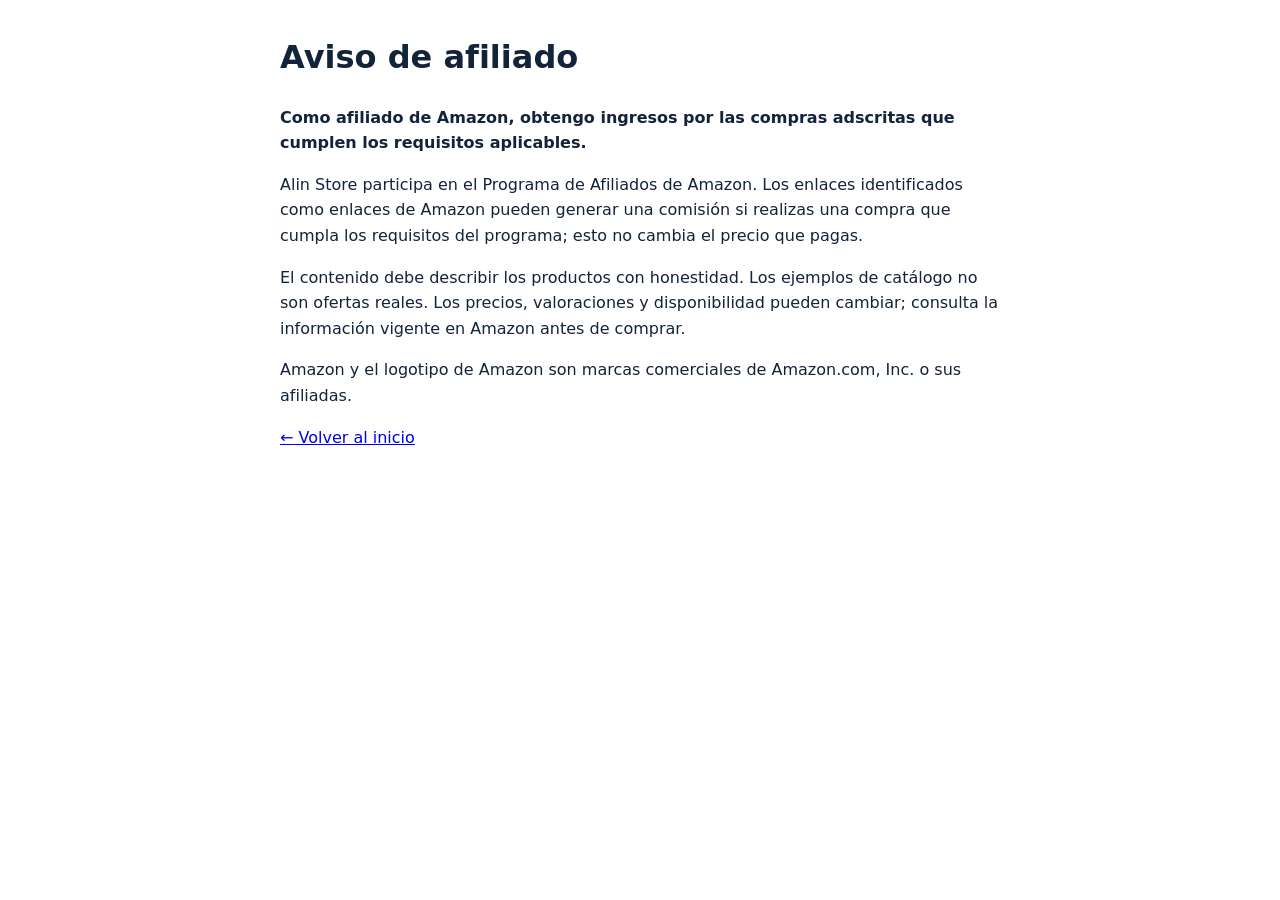
<file: legal/disclaimer.html>
<!DOCTYPE html><html lang="es"><head><meta charset="UTF-8"><meta name="viewport" content="width=device-width, initial-scale=1"><title>Aviso de afiliado</title><style>body{font-family:system-ui,sans-serif;max-width:720px;margin:2rem auto;padding:0 1rem;line-height:1.6;color:#12233a}</style></head><body><h1>Aviso de afiliado</h1>
<p><strong>Como afiliado de Amazon, obtengo ingresos por las compras adscritas que cumplen los requisitos aplicables.</strong></p>
<p>Alin Store participa en el Programa de Afiliados de Amazon. Los enlaces identificados como enlaces de Amazon pueden generar una comisión si realizas una compra que cumpla los requisitos del programa; esto no cambia el precio que pagas.</p>
<p>El contenido debe describir los productos con honestidad. Los ejemplos de catálogo no son ofertas reales. Los precios, valoraciones y disponibilidad pueden cambiar; consulta la información vigente en Amazon antes de comprar.</p>
<p>Amazon y el logotipo de Amazon son marcas comerciales de Amazon.com, Inc. o sus afiliadas.</p>
<p><a href="../index.html">← Volver al inicio</a></p></body></html>
</file>
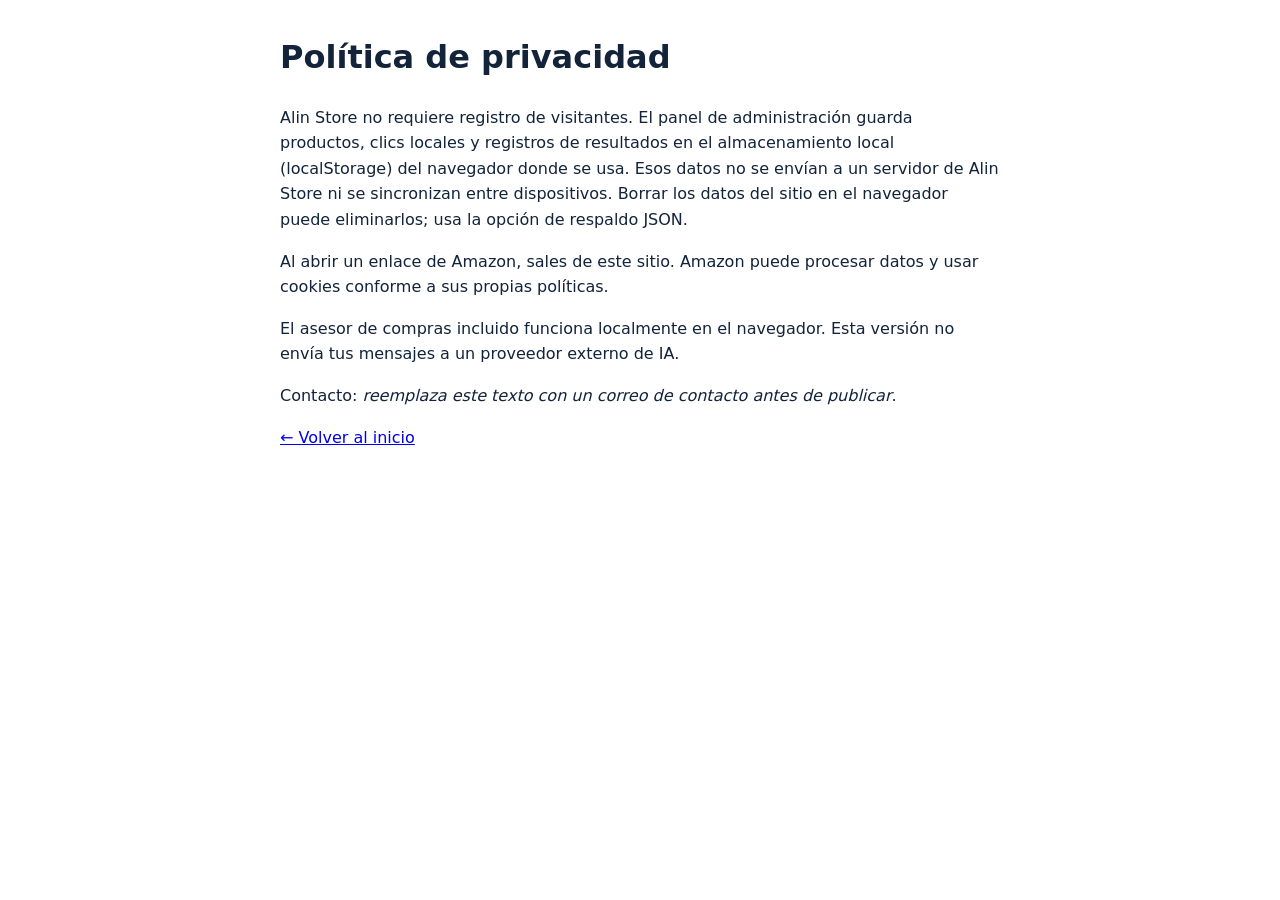
<file: legal/privacy.html>
<!DOCTYPE html><html lang="es"><head><meta charset="UTF-8"><meta name="viewport" content="width=device-width, initial-scale=1"><title>Política de privacidad</title><style>body{font-family:system-ui,sans-serif;max-width:720px;margin:2rem auto;padding:0 1rem;line-height:1.6;color:#12233a}</style></head><body><h1>Política de privacidad</h1>
<p>Alin Store no requiere registro de visitantes. El panel de administración guarda productos, clics locales y registros de resultados en el almacenamiento local (localStorage) del navegador donde se usa. Esos datos no se envían a un servidor de Alin Store ni se sincronizan entre dispositivos. Borrar los datos del sitio en el navegador puede eliminarlos; usa la opción de respaldo JSON.</p>
<p>Al abrir un enlace de Amazon, sales de este sitio. Amazon puede procesar datos y usar cookies conforme a sus propias políticas.</p>
<p>El asesor de compras incluido funciona localmente en el navegador. Esta versión no envía tus mensajes a un proveedor externo de IA.</p>
<p>Contacto: <em>reemplaza este texto con un correo de contacto antes de publicar</em>.</p>
<p><a href="../index.html">← Volver al inicio</a></p></body></html>
</file>
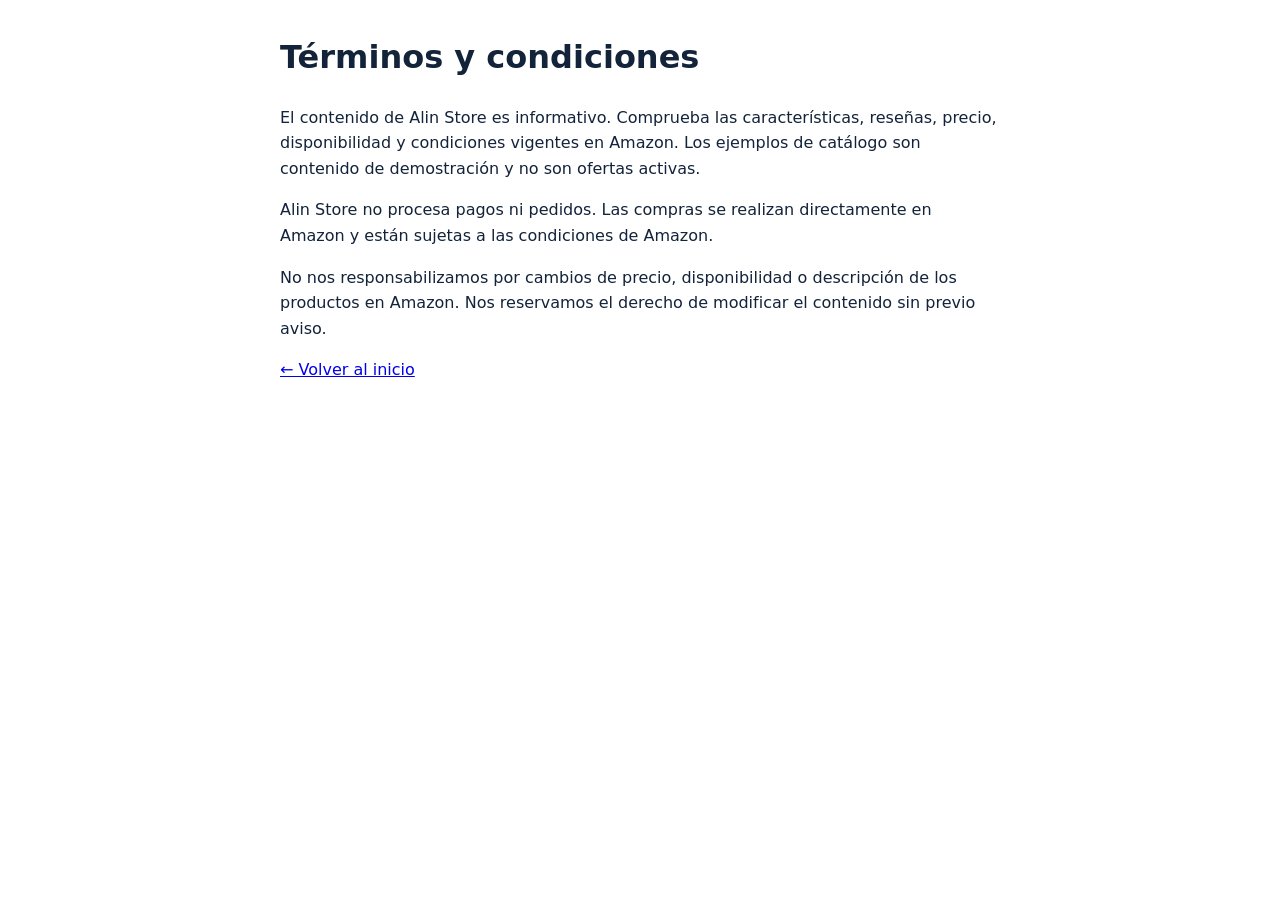
<file: legal/terms.html>
<!DOCTYPE html><html lang="es"><head><meta charset="UTF-8"><meta name="viewport" content="width=device-width, initial-scale=1"><title>Términos y condiciones</title><style>body{font-family:system-ui,sans-serif;max-width:720px;margin:2rem auto;padding:0 1rem;line-height:1.6;color:#12233a}</style></head><body><h1>Términos y condiciones</h1>
<p>El contenido de Alin Store es informativo. Comprueba las características, reseñas, precio, disponibilidad y condiciones vigentes en Amazon. Los ejemplos de catálogo son contenido de demostración y no son ofertas activas.</p>
<p>Alin Store no procesa pagos ni pedidos. Las compras se realizan directamente en Amazon y están sujetas a las condiciones de Amazon.</p>
<p>No nos responsabilizamos por cambios de precio, disponibilidad o descripción de los productos en Amazon. Nos reservamos el derecho de modificar el contenido sin previo aviso.</p>
<p><a href="../index.html">← Volver al inicio</a></p></body></html>
</file>
